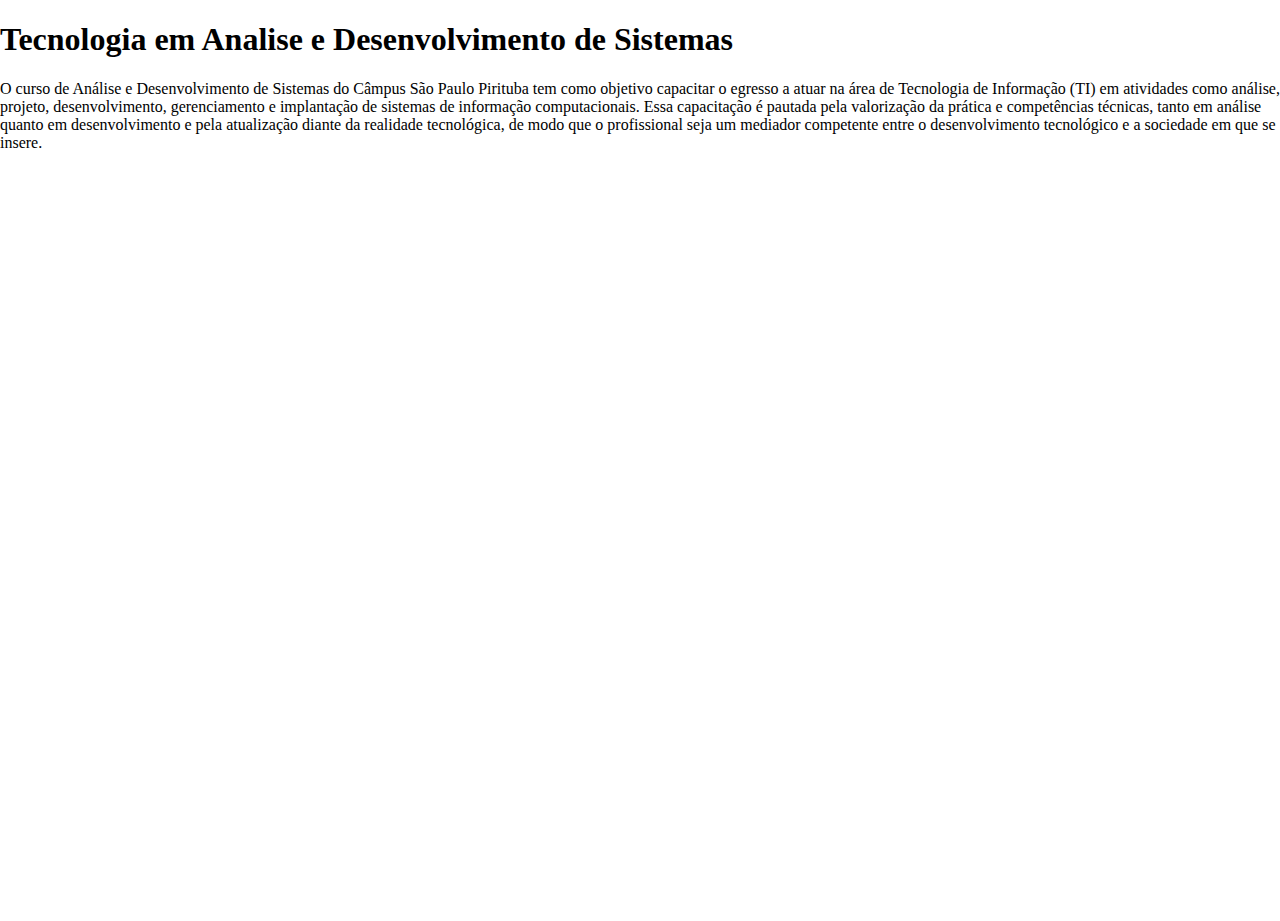
<file: index.htm>
<!DOCTYPE html>
<html>

<head>
  <meta charset="utf-8">
  <meta name="viewport" content="width=device-width">
  <title>replit</title>
  <link href="style.css" rel="stylesheet" type="text/css" />
</head>

<body>
  <h1> Tecnologia em Analise e Desenvolvimento de Sistemas </h1>
  <p> O curso de Análise e Desenvolvimento de Sistemas do Câmpus São Paulo Pirituba tem como objetivo capacitar o egresso a atuar na área de Tecnologia de Informação (TI) em atividades como análise, projeto, desenvolvimento, gerenciamento e implantação de sistemas de informação computacionais. Essa capacitação é pautada pela valorização da prática e competências técnicas, tanto em análise quanto em desenvolvimento e pela atualização diante da realidade tecnológica, de modo que o profissional seja um mediador competente entre o desenvolvimento tecnológico e a sociedade em que se insere.</p>
   
  <script src="script.js"></script>
</body>

</html>
</file>
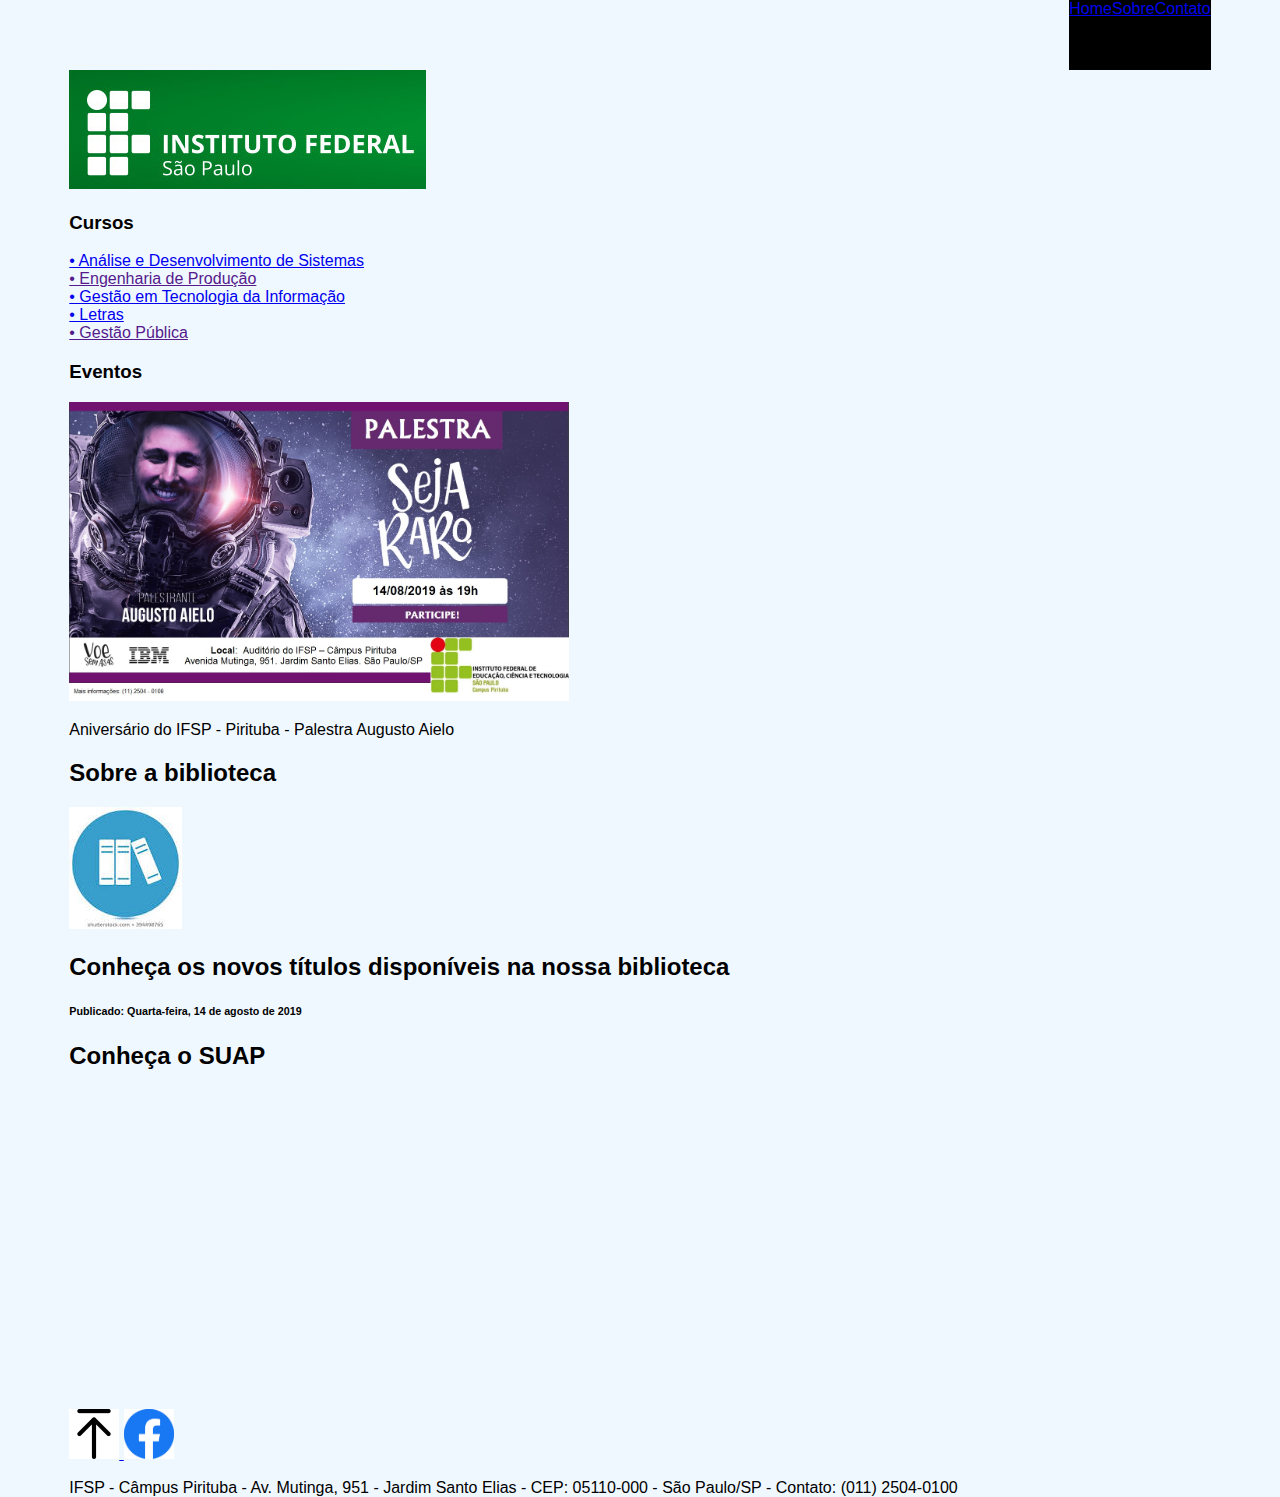
<file: index.html>
<!DOCTYPE html>
<html>

<head>
  <meta charset="utf-8">
  <meta name="viewport" content="width=device-width">
  <title>replit</title>
  <link href="style.css" rel="stylesheet" type="text/css" />
</head>
  <style>
      body, html {
        background-color: aliceblue;
        height: 100%;
        margin: 500;
        font-family: Arial, Helvetica, sans-serif;
      }
    
      .container {
          display: flex;
          justify-content: center; /* A linha horizontalmente */
          height: 100%;
        
        
  .main{
    margin-left: 1000px;
  }       
  </style>
<body>
     <body id="topo">

  <div class="container">
    <div class="content">
      
        <div class="main">
          <a href="index.html">Home</a>
          <a href="sobre.html">Sobre</a>
          <a href= "contato.html">Contato</a>
         </div>
        
              
          
  <img src=Logo.jpg />
  <h3> Cursos </h3>
      <a href="https://ptb.ifsp.edu.br/index.php/superiores/ads/sobre#:~:text=Objetivo%20geral,de%20sistemas%20de%20informa%C3%A7%C3%A3o%20computacionais." 
 target="_blank"> • Análise e Desenvolvimento de Sistemas </a> <br>
      <a href=""> • Engenharia de Produção</a> <br>
      <a href="https://ptb.ifsp.edu.br/index.php/superiores/tecnologia-em-gestao-publica/sobre-o-curso" target="_blank" > • Gestão em Tecnologia da Informação</a> <br>
      <a href="https://ptb.ifsp.edu.br/index.php/superiores/licenciatura-em-letras-portugues-ingles" target="_blank"> • Letras</a> <br>
      <a href=""> • Gestão Pública</a> 
      
  <h3> Eventos </h3>
  <img src=sejararo.jpg width="500px" />
  <p>   Aniversário do IFSP - Pirituba - Palestra Augusto Aielo  </p>
      
  <h2> Sobre a biblioteca </h2>
  <img src=library.jpeg />
  <h2> Conheça os novos títulos disponíveis na nossa biblioteca</h2>
  <h6> Publicado: Quarta-feira, 14 de agosto de 2019</h6>
      
  <h2> Conheça o SUAP</h2>
  <iframe width="560" height="315" src="https://www.youtube.com/embed/yVbOcB1ryh0?si=J2BQhn5PMSslOosB" title="YouTube video player" frameborder="0" allow="accelerometer; autoplay; clipboard-write; encrypted-media; gyroscope; picture-in-picture; web-share" allowfullscreen></iframe>
      
      <br>
       <a href="#topo">
  <img src=MoveTop.png width="50" height="50" />
       </a>
      <a href="https://www.facebook.com/ifsppirituba"target="_blank"> 
        <img src=facebook.png width="50" height="50" /></a>
      </a>
  
  <p> IFSP - Câmpus Pirituba - Av. Mutinga, 951 - Jardim Santo Elias - CEP: 05110-000 - São Paulo/SP - Contato: (011) 2504-0100</p>
      
  <script src="script.js"></script> 
      </div>
      </div>
</body>

</html>
</file>
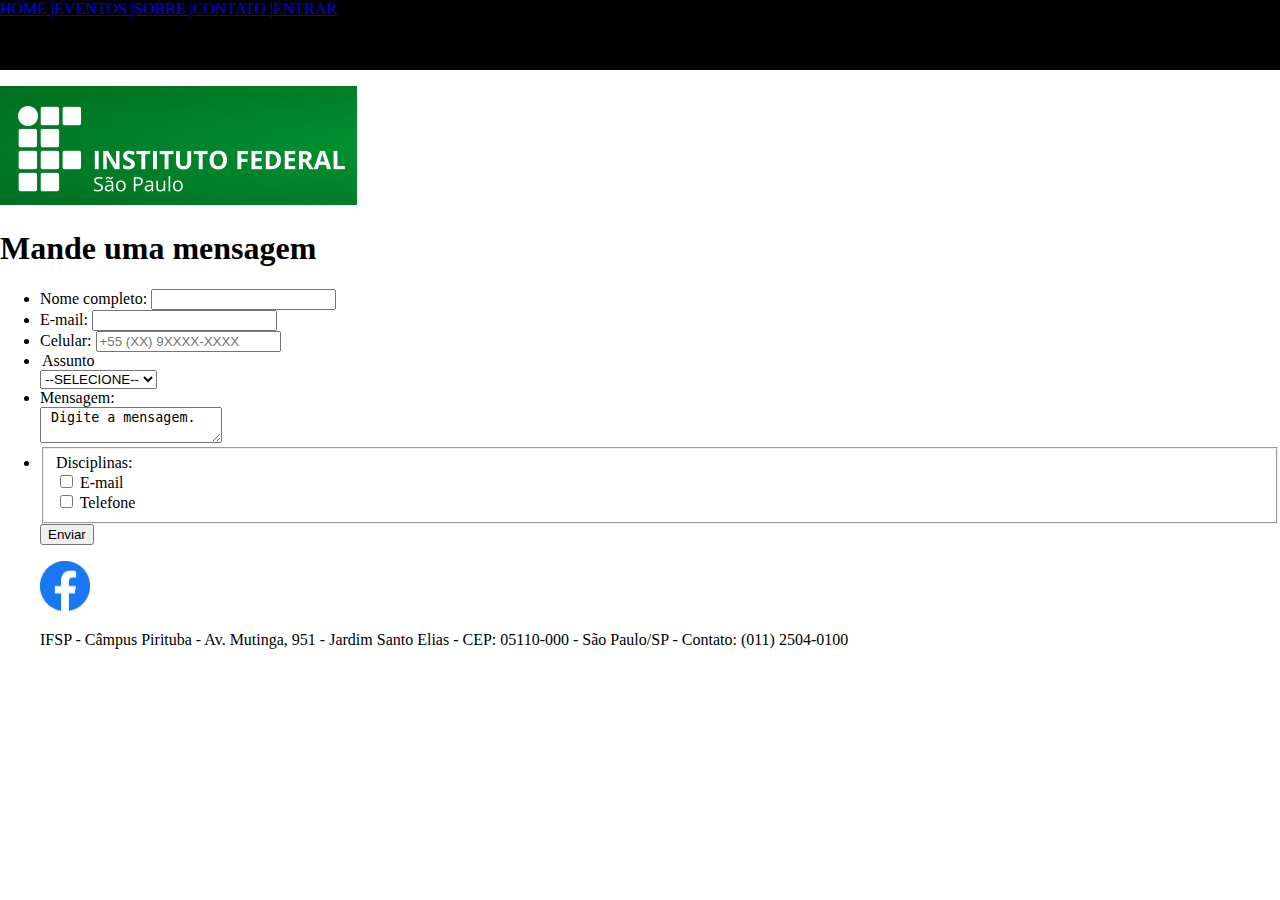
<file: contato.html>
<!DOCTYPE html>
<html>

<head>
  <meta charset="utf-8">
  <meta name="viewport" content="width=device-width">
  <title>contato</title>
  <link href="style.css" rel="stylesheet" type="text/css" />
</head>
  <body id="topo">

  <div class="container">
    <div class="content">

        <div class="main">
          <a href="index.html">HOME |</a>
          <a href= "evento.html">EVENTOS |</a>
          <a href="sobre.html">SOBRE |</a>
          <a href= "contato.html">CONTATO |</a>
          <a href= "entrar.html">ENTRAR </a>
         </div>
      <p>  <img src=Logo.jpg /></p>

<body>
  <header>
    <h1>Mande uma mensagem</h1>
  </header>
 
  <ul>  
    <div> 
      <li>
      <label for="username">Nome completo: </label>
      <input type="text" id="username" name="username" required>
      </div>
      </li>
    <div>
       <li> 
      <label for="email">E-mail: </label>
      <input type="text" id="email" name="email" required>
    </li>
    </div>
    <div>
       <li> 
    <label for="tel">Celular: </label>
     <input type="tel" id="phone" name="phone" placeholder="+55 (XX) 9XXXX-XXXX" required>
    </li>
    </div>

    <div>
       <li>
         <legend> Assunto </legend>
         <select> 
           <option> --SELECIONE-- </option>
           <option> Reclamação </option>
           <option> Sugestão </option>
          </select>
    </li>
    </div>
    
    <div>
       <li>
    <form>
      Mensagem: </br>
      <textarea> Digite a mensagem. </textarea>
    </form>
         </li>
         </div>
    <div>
       <li>
    <fieldset> 
      <form>
      Disciplinas:<br/>

      <input name="contato" type="checkbox" value="email"> E-mail<br/>

      <input name="contato" type="checkbox" value="telefone"> Telefone<br/>
  
      </form>

    </fieldset>
         </li>
          </div>
    <input type="submit" value="Enviar"> 
    </a>
       <p>  <a href="https://www.facebook.com/ifsppirituba"target="_blank"> 
          <img src=facebook.png width="50" height="50" alt="Descrição Alternativa da Imagem" title="IFSP Facebook" /></a>
        </a> </p>

    <p> IFSP - Câmpus Pirituba - Av. Mutinga, 951 - Jardim Santo Elias - CEP: 05110-000 - São Paulo/SP - Contato: (011) 2504-0100</p>
    

    

    
  </ul>

  <script src="script.js"></script>
</body>

</html>
</file>
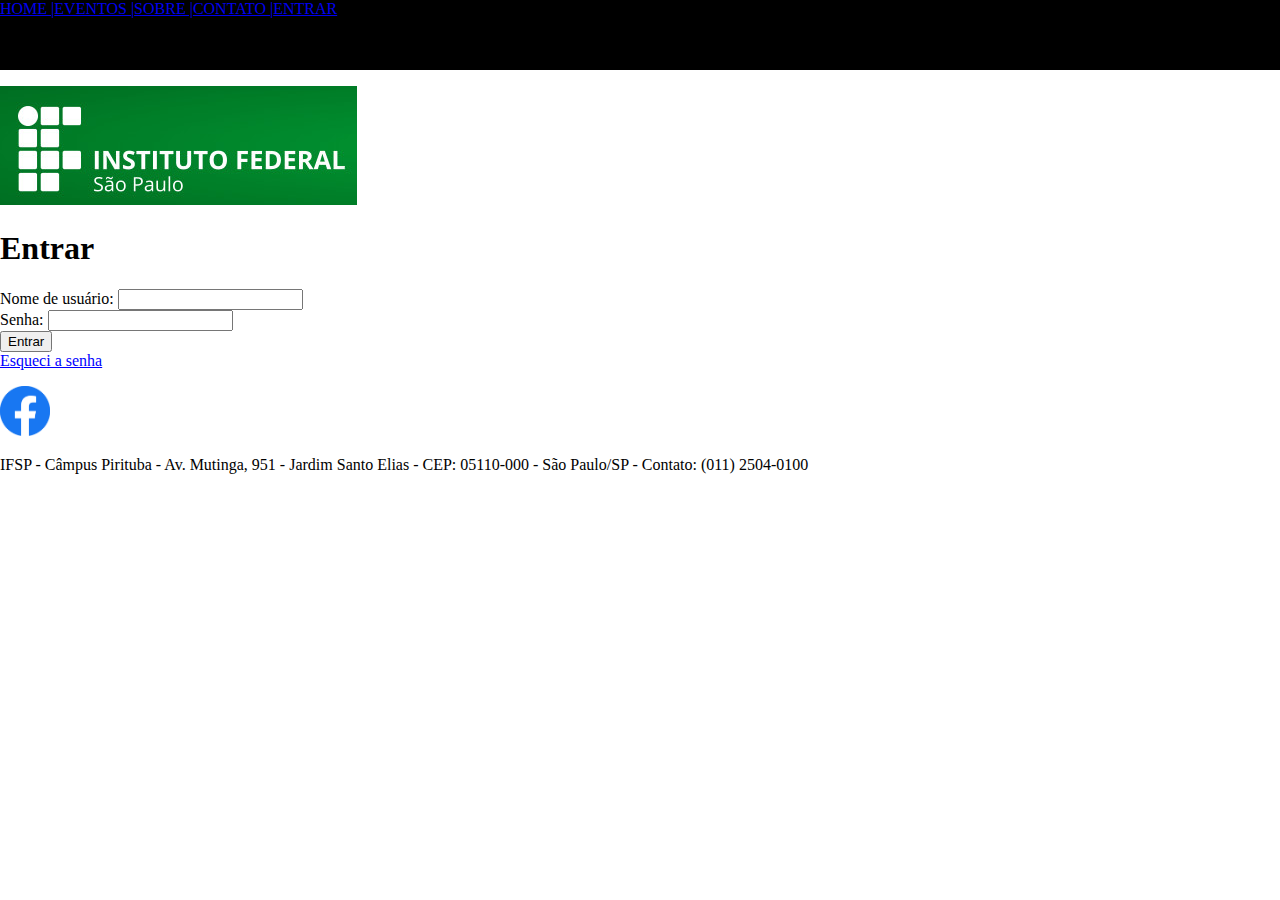
<file: entrar.html>
<!DOCTYPE html>
<html>

<head>
  <meta charset="utf-8">
  <meta name="viewport" content="width=device-width">
  <title>entrar</title>
  <link href="style.css" rel="stylesheet" type="text/css" />
</head>
  <body id="topo">

  <div class="container">
    <div class="content">

        <div class="main">
          <a href="index.html">HOME |</a>
          <a href= "evento.html">EVENTOS |</a>
          <a href="sobre.html">SOBRE |</a>
          <a href= "contato.html">CONTATO |</a>
          <a href= "entrar.html">ENTRAR </a>
         </div>
      <p>  <img src=Logo.jpg /></p>

<body>
  <header>
    <h1>Entrar</h1>
    

  </header>
  <div> 
    <label for="username">Nome de usuário:</label>
    <input type="text" id="username" name="username" required>
    </div>
  <div>
    <label for="password">Senha:</label>
  <input type="password" id="password" name="password" required>
  </div>
  
     <input type="submit" value="Entrar"> <BR>
  
    <a href="/esqueci-senha" style="color: blue;">Esqueci a senha</a>
  </a>
     <p>  <a href="https://www.facebook.com/ifsppirituba"target="_blank"> 
        <img src=facebook.png width="50" height="50" alt="Descrição Alternativa da Imagem" title="IFSP Facebook" /></a>
      </a> </p>

  <p> IFSP - Câmpus Pirituba - Av. Mutinga, 951 - Jardim Santo Elias - CEP: 05110-000 - São Paulo/SP - Contato: (011) 2504-0100</p>


  <script src="script.js"></script>
</body>

</html>
</file>
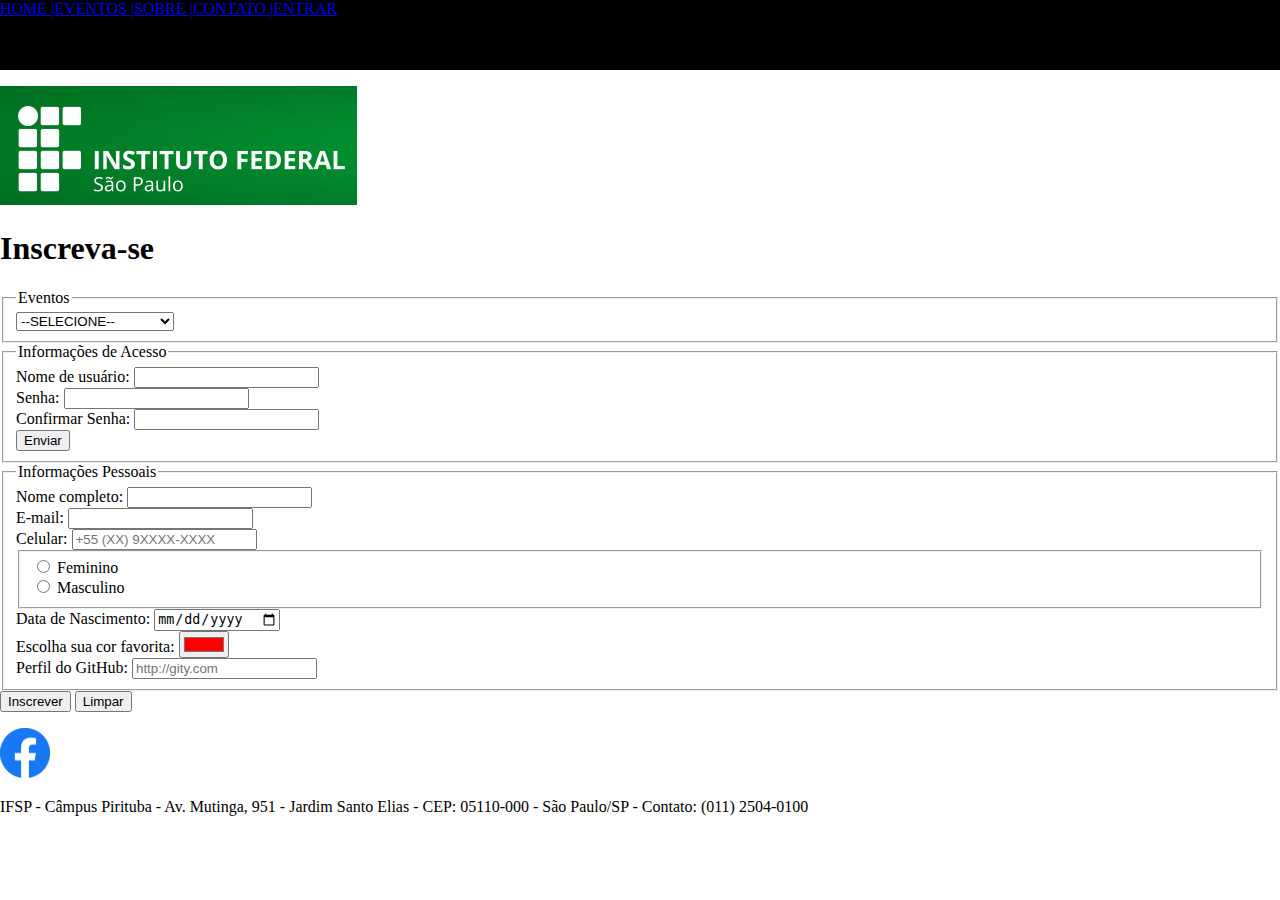
<file: evento.html>
<!DOCTYPE html>
<html>

<head>
  <meta charset="utf-8">
  <meta name="viewport" content="width=device-width">
  <title> evento</title>
  <link href="style.css" rel="stylesheet" type="text/css" />
</head>

<body>
  <body id="topo">

  <div class="container">
    <div class="content">

        <div class="main">
          <a href="index.html">HOME |</a>
          <a href= "evento.html">EVENTOS |</a>
          <a href="sobre.html">SOBRE |</a>
          <a href= "contato.html">CONTATO |</a>
          <a href= "entrar.html">ENTRAR </a>
         </div>
   <p>  <img src=Logo.jpg /></p>
  
  <h1> Inscreva-se </h1>
  <form action="/caminho_para_processar_formulario" method="post">
    <fieldset> 
      <legend> Eventos </legend>
      <select> 
        <option> --SELECIONE-- </option>
        <option> Voe sem asas </option>
        <option> Festa Junina </option>
        <option> Semana da Tecnologia </option>
      </select>
   </fieldset>
    <fieldset>
    <legend> Informações de Acesso </legend>
    <div> 
    <label for="username">Nome de usuário:</label>
    <input type="text" id="username" name="username" required>
    </div>
    <div>
      <label for="password">Senha:</label>
    <input type="password" id="password" name="password" required>
    </div>
    <div> 
    <label for="confirm_password">Confirmar Senha:</label>
    <input type="password" id="confirm_password" name="confirm_password" required>
    </div>
    <input type="submit" value="Enviar">
    </fieldset>

    <fieldset>
      <legend> Informações Pessoais </legend>
      <div> 
      <label for="username">Nome completo: </label>
      <input type="text" id="username" name="username" required>
      </div>
      
      <div>
        <label for="email">E-mail: </label>
        <input type="text" id="email" name="email" required>
      </div>
      
      <div> 
      <label for="tel">Celular: </label>
         <input type="tel" id="phone" name="phone" placeholder="+55 (XX) 9XXXX-XXXX" required>
      </div>
     

  <fieldset>
      <div>
          <span><Sexo:</span>
          <div>
              <input type="radio" id="female" name="gender" value="Feminino" required>
              <label for="female">Feminino</label>
          </div>
          <div>
              <input type="radio" id="male" name="gender" value="Masculino">
              <label for="male">Masculino</label>
          
          </div>
         </fieldset>
      
      <div> 
        <label for="birthdate">Data de Nascimento:</label>
        <input type="date" id="birthdate" name="birthdate" required>
      </div>

    <div>
        <label for="color">Escolha sua cor favorita:</label>
        <input type="color" id="color" name="color" value="#ff0000" required>
    </div>

      <div>
          <label for="profile-url">Perfil do GitHub:</label>
          <input type="text" id="profile-url" name="profile-url" placeholder="http://gity.com" required>
      </div>
    </fieldset>

     <input type="submit" value="Inscrever"> 
     <input type="reset" value="Limpar"> 
    </a>
       <p>  <a href="https://www.facebook.com/ifsppirituba"target="_blank"> 
          <img src=facebook.png width="50" height="50" alt="Descrição Alternativa da Imagem" title="IFSP Facebook" /></a>
        </a> </p>

    <p> IFSP - Câmpus Pirituba - Av. Mutinga, 951 - Jardim Santo Elias - CEP: 05110-000 - São Paulo/SP - Contato: (011) 2504-0100</p>
    

  <script src="script.js"></script>
</body>
       
</html>
</file>
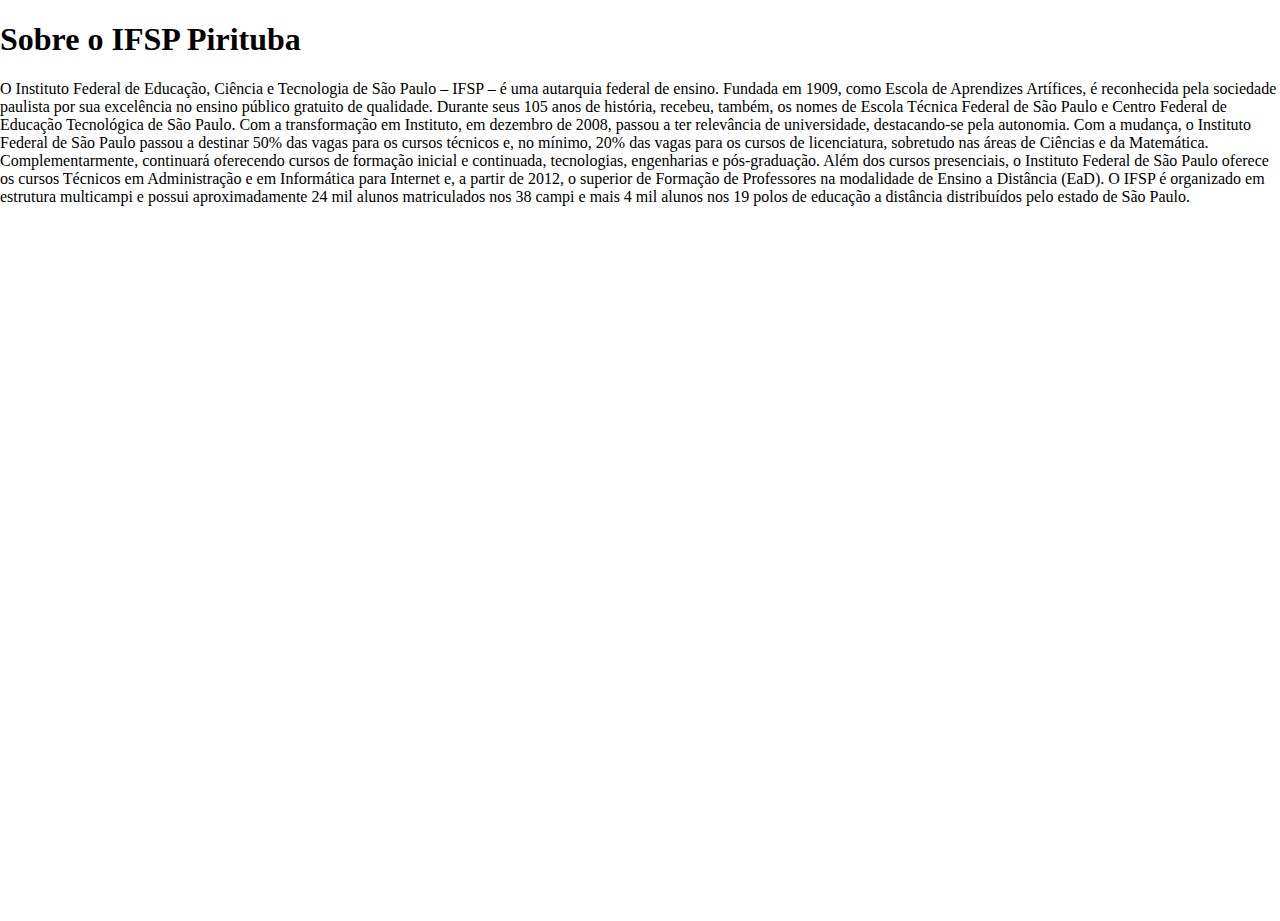
<file: sobre.html>
<!DOCTYPE html>
<html>

<head>
  <meta charset="utf-8">
  <meta name="viewport" content="width=device-width">
  <title>replit</title>
  <link href="style.css" rel="stylesheet" type="text/css" />
</head>

<body>
  <h1> Sobre o IFSP Pirituba </h1>
  <p> O Instituto Federal de Educação, Ciência e Tecnologia de São Paulo – IFSP – é uma autarquia federal de ensino.

  Fundada em 1909, como Escola de Aprendizes Artífices, é reconhecida pela sociedade paulista por sua excelência no ensino público gratuito de qualidade.

  Durante seus 105 anos de história, recebeu, também, os nomes de Escola Técnica Federal de São Paulo e Centro Federal de Educação Tecnológica de São Paulo. Com a transformação em Instituto, em dezembro de 2008, passou a ter relevância de universidade, destacando-se pela autonomia.

  Com a mudança, o Instituto Federal de São Paulo passou a destinar 50% das vagas para os cursos técnicos e, no mínimo, 20% das vagas para os cursos de licenciatura, sobretudo nas áreas de Ciências e da Matemática. Complementarmente, continuará oferecendo cursos de formação inicial e continuada, tecnologias, engenharias e pós-graduação.

  Além dos cursos presenciais, o Instituto Federal de São Paulo oferece os cursos Técnicos em Administração e em Informática para Internet e, a partir de 2012, o superior de Formação de Professores na modalidade de Ensino a Distância (EaD).

  O IFSP é organizado em estrutura multicampi e possui aproximadamente 24 mil alunos matriculados nos 38 campi e mais 4 mil alunos nos 19 polos de educação a distância distribuídos pelo estado de São Paulo.</p>

  <script src="script.js"></script>
</body>

</html>
</file>
<file: style.css>
html,
body {
  margin: 0;
  padding: 0;
  width: 100%;
  height: 100%;
}

.seja {
  width: 560px;
  height: 315px;
  border-radius: 50%;
  display: block;
  margin: 0 auto;
}

.meio {
  display: flex;
  flex-direction: column;
  justify-content: center;
  align-items: center;
  height: 100%
}

.logo {
  background-color: green;
}

.main>ul {

  display: flex;
  flex-direction: row;
  justify-content: space-between;
  padding: 0;
  list-style: none;
  gap: 20px;
}

.main>ul>li a:hover {
  padding: 1rem;
  color: #fff;
  cursor: pointer;
  background-color: red;
}

.main {

  display: flex;
  background-color: black;
  height: 70px;

}
</file>
